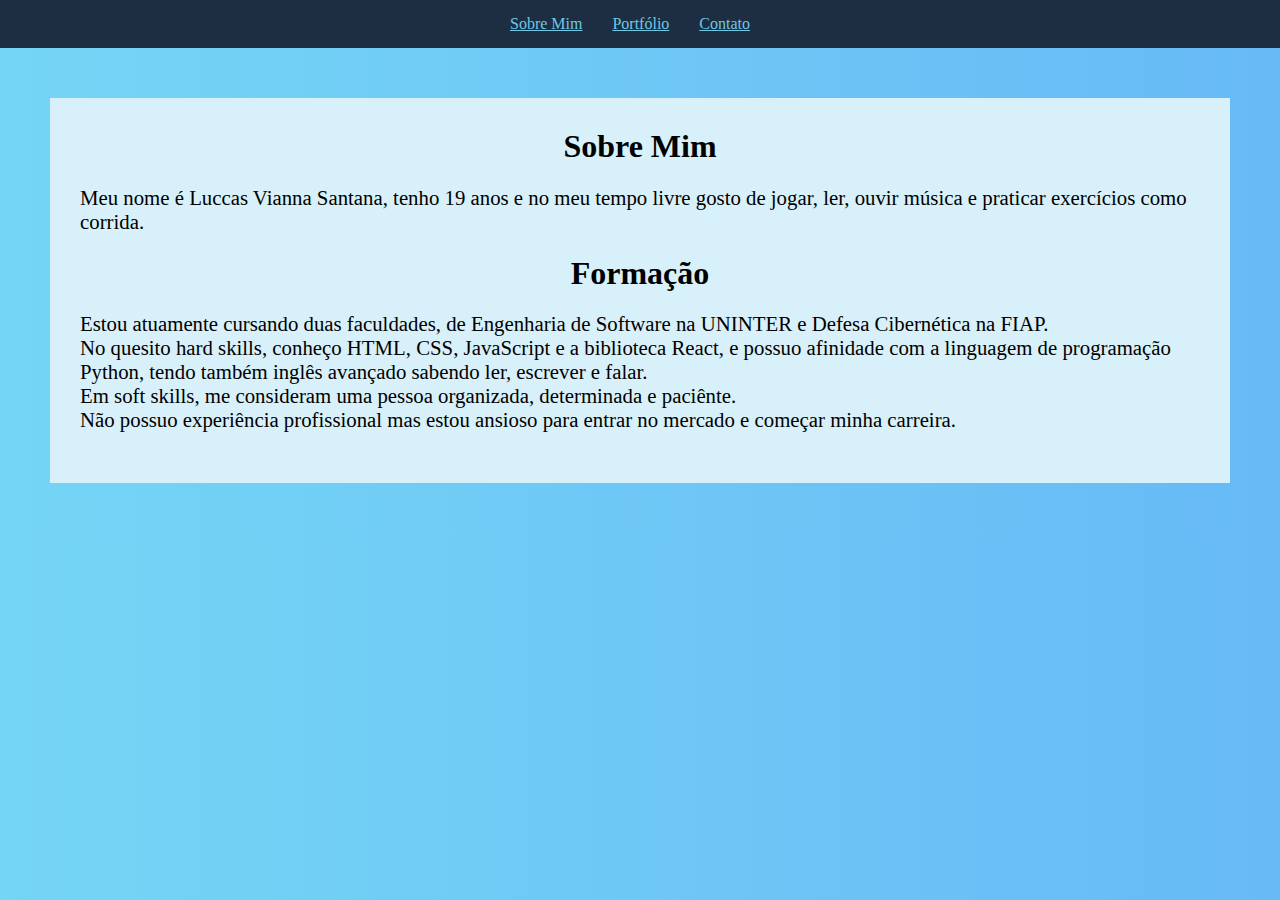
<file: index.html>
<!DOCTYPE html>
<html lang="pt-BR">
<head>
    <meta charset="UTF-8">
    <title>Sobre Mim</title>
    <link rel="stylesheet" href="style.css">
</head>
<body>
    <header>
        <ul>
            <li><a href="index.html"> Sobre Mim</a></li> 
            <li><a href="portfolio.html">Portfólio</a></li> 
            <li><a href="contato.html">Contato</a></li>
        </ul>
    </header>
    <main>
        <h1>Sobre Mim</h1>
        <p>
            Meu nome é Luccas Vianna Santana, tenho 19 anos e no meu tempo livre gosto de jogar, ler, 
            ouvir música e praticar exercícios como corrida.
        </p>
      
        <h1>Formação</h1>
        <p>
            Estou atuamente cursando duas faculdades, de Engenharia de Software na UNINTER e
            Defesa Cibernética na FIAP. 
            <br>No quesito hard skills, conheço HTML, CSS, JavaScript e a biblioteca React, e possuo afinidade 
            com a linguagem de programação Python, tendo também inglês avançado sabendo ler, escrever e falar. 
            <br>Em soft skills, me consideram uma pessoa organizada, determinada e paciênte.
            <br>Não possuo experiência profissional mas estou ansioso para entrar no mercado e começar minha carreira.
        </p>
    </main>
</body>
</html>
</file>
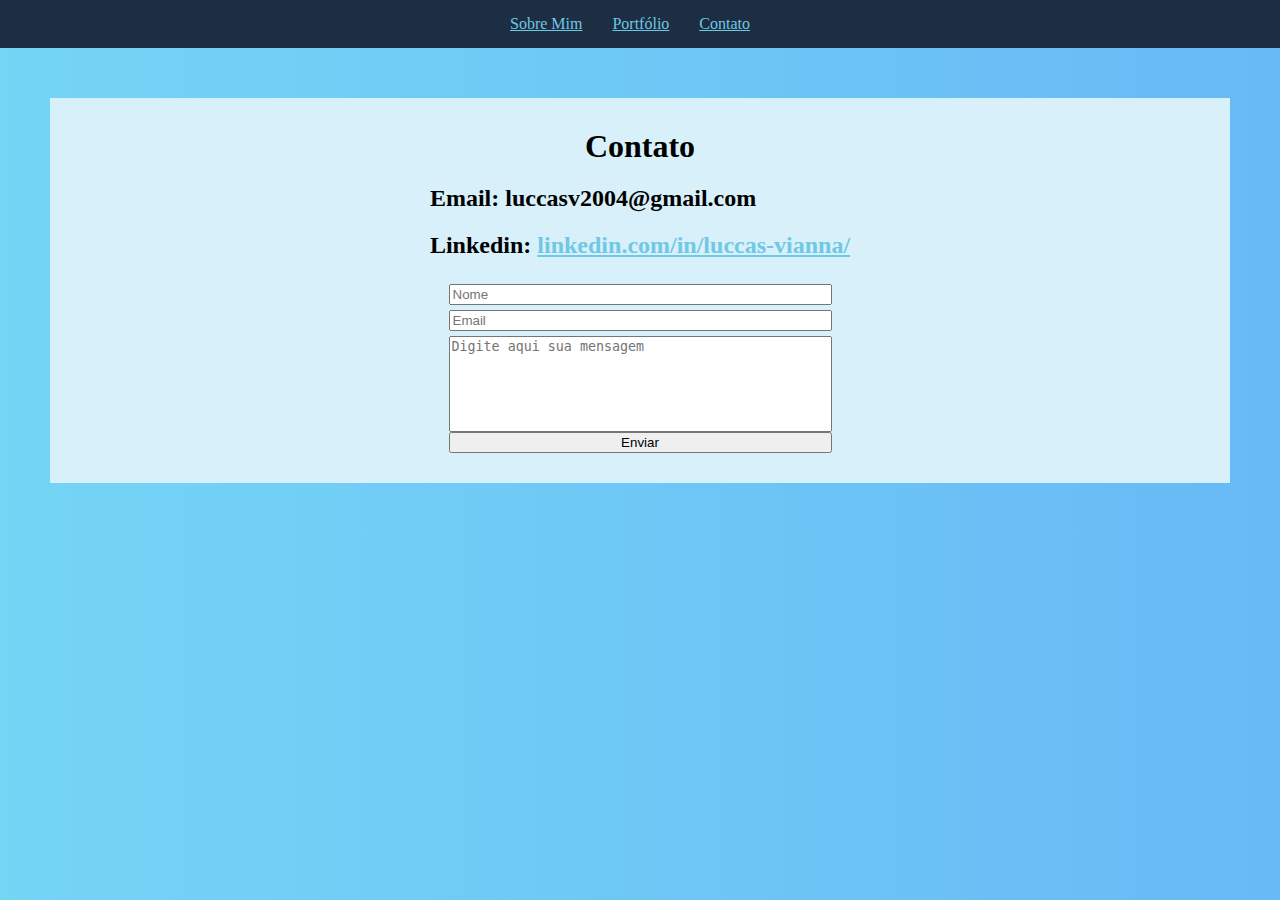
<file: contato.html>
<!DOCTYPE html>
<html lang="pt-BR">
<head>
    <meta charset="UTF-8">
    <title>Contato</title>
    <link rel="stylesheet" href="style.css">
</head>
<body>
    <header>
        <ul>
            <li><a href="index.html"> Sobre Mim</a></li> 
            <li><a href="portfolio.html">Portfólio</a></li> 
            <li><a href="contato.html">Contato</a></li>
        </ul>
    </header>
    <main >
        <h1>Contato</h1>
        <div class="contatoMain">
            <div class="contatoTitulo">
                <h2>Email: luccasv2004@gmail.com</h2>
                <h2>Linkedin: <a href="https://www.linkedin.com/in/luccas-vianna/">linkedin.com/in/luccas-vianna/</a></h2>
            </div>
            <div class="formulario">
                <form action="">
                    <div>
                        <input type="name" placeholder="Nome">
                        <input type="email" placeholder="Email">
                        <textarea rows="6" cols="45" placeholder="Digite aqui sua mensagem"></textarea>
                    </div>     
                    <input type="submit" value="Enviar">
                </form>
            </div>
        </div>
    </main>
</body>
</html>
</file>
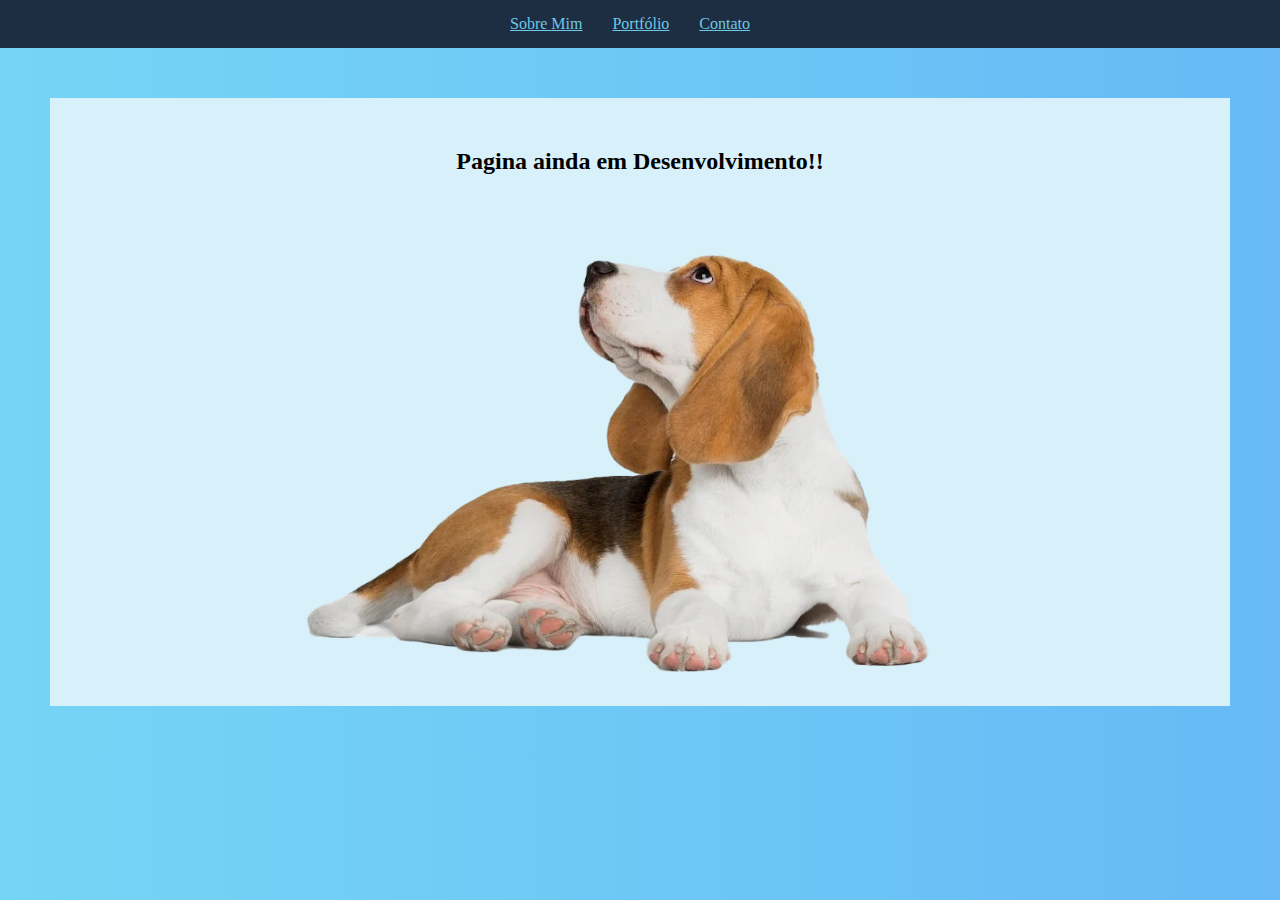
<file: portfolio.html>
<!DOCTYPE html>
<html lang="pt-BR">
<head>
    <meta charset="UTF-8">
    <title>Portfólio</title>
    <link rel="stylesheet" href="style.css">
</head>
<body>
    <header>
        <ul>
            <li><a href="index.html"> Sobre Mim</a></li> 
            <li><a href="portfolio.html">Portfólio</a></li> 
            <li><a href="contato.html">Contato</a></li>
        </ul>
    </header>
    <main class="portfolioMain">
        <h2>Pagina ainda em Desenvolvimento!!</h2>
        <img src="dog.png">
    </main>
</body>
</html>
</file>
<file: style.css>
/*Body*/
body {
    padding: 0;
    margin: 0;
    background-image: linear-gradient(to right, rgb(117, 213, 245), rgb(103, 186, 246));
    font-family: Cambria, Cochin, Georgia, Times, 'Times New Roman', serif;
}

/*Header*/
header {
    color: aliceblue;
    display: grid;
    justify-content: center;
    background-color: rgb(29, 45, 66);
}

ul {
    display: flex;
    list-style: none;
    padding: 10px;
    margin: 0;
}

li {
    margin-right: 20px;
    padding: 5px;
}

/*Links*/

a:visited {
    color: rgb(103, 186, 246);
}
a:link {
    color: rgb(111, 200, 229);
}

a:hover {
    color: blue;
}

/*Main*/
main {
    padding: 30px;
    margin: 50px;
    background-color: rgb(216, 240, 249);
}

h1 {
    text-align: center;
    margin: 0;
}

.contatoMain {
    display: flex;
    flex-direction: column;
    align-items: center;
}

p {
    font-size: 1.3em;
}

.portfolioMain {
    text-align: center;
}

img {
    height: 53vh;
    width: 85vh;
}

/*Contato*/

.formulario {
    display: flex;
    justify-content: center;
}

form {
    display: flex;
    flex-direction: column;
}

form div {
    display: flex;
    flex-direction: column;
}


form div input, textarea {
    margin: 5px 0 0 0;
    resize: none;
}
</file>
